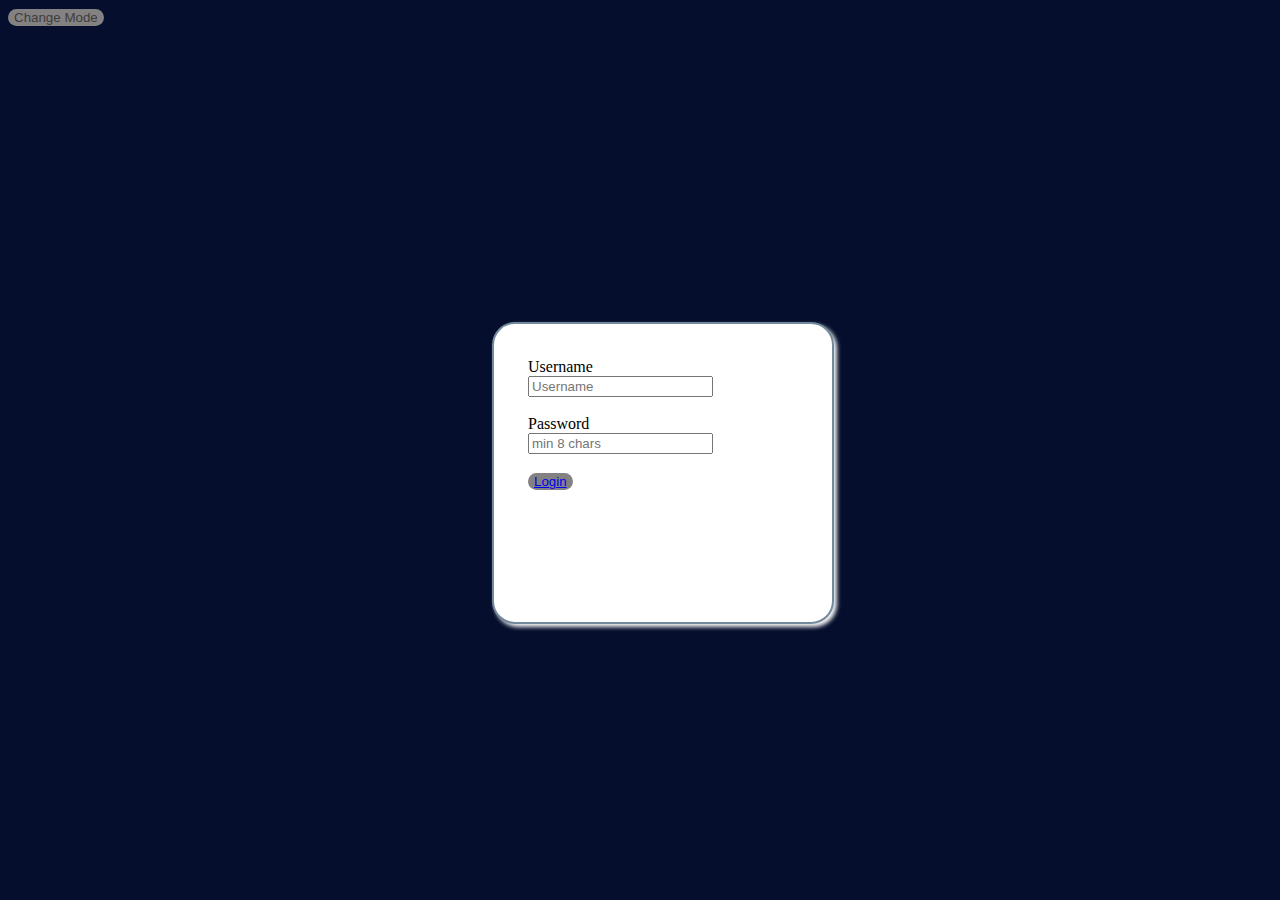
<file: Login.html>
<!DOCTYPE html>
<html lang="en">
<head>
    <meta charset="UTF-8">
    <meta name="viewport" content="width=device-width, initial-scale=1.0">
    <title>clg project</title>
    <link rel="stylesheet" href="login.css">
</head>
<body>
    <div class="modechanger">
        <button id="mode">Change Mode</button>
    </div>
</form>
<form action="connect.php" >
    <div class="container2">
        <label for="Username">Username</label><br>
        <input type="text" id="Username" placeholder="Username" name="Username" required><br><br>
        <label for="password">Password</label><br>
        <input type="password" id="password" placeholder="min 8 chars" name="password" required><br><br>
        <button><a href="playzone.html">Login</a> </button>
    </div>
</form>
<script>
    let modeBtn = document.querySelector("#mode");
let currMode = "light"; // current mode is light

modeBtn.addEventListener("click", () => {
    if (currMode === "light") {
        currMode = "dark";
        document.querySelector("body").style.backgroundColor = "black";
    } else {
        currMode = "light";
        document.querySelector("body").style.backgroundColor = "#1b2141";

    }
    console.log(currMode);
});

</script>
</body>
</html>
</file>
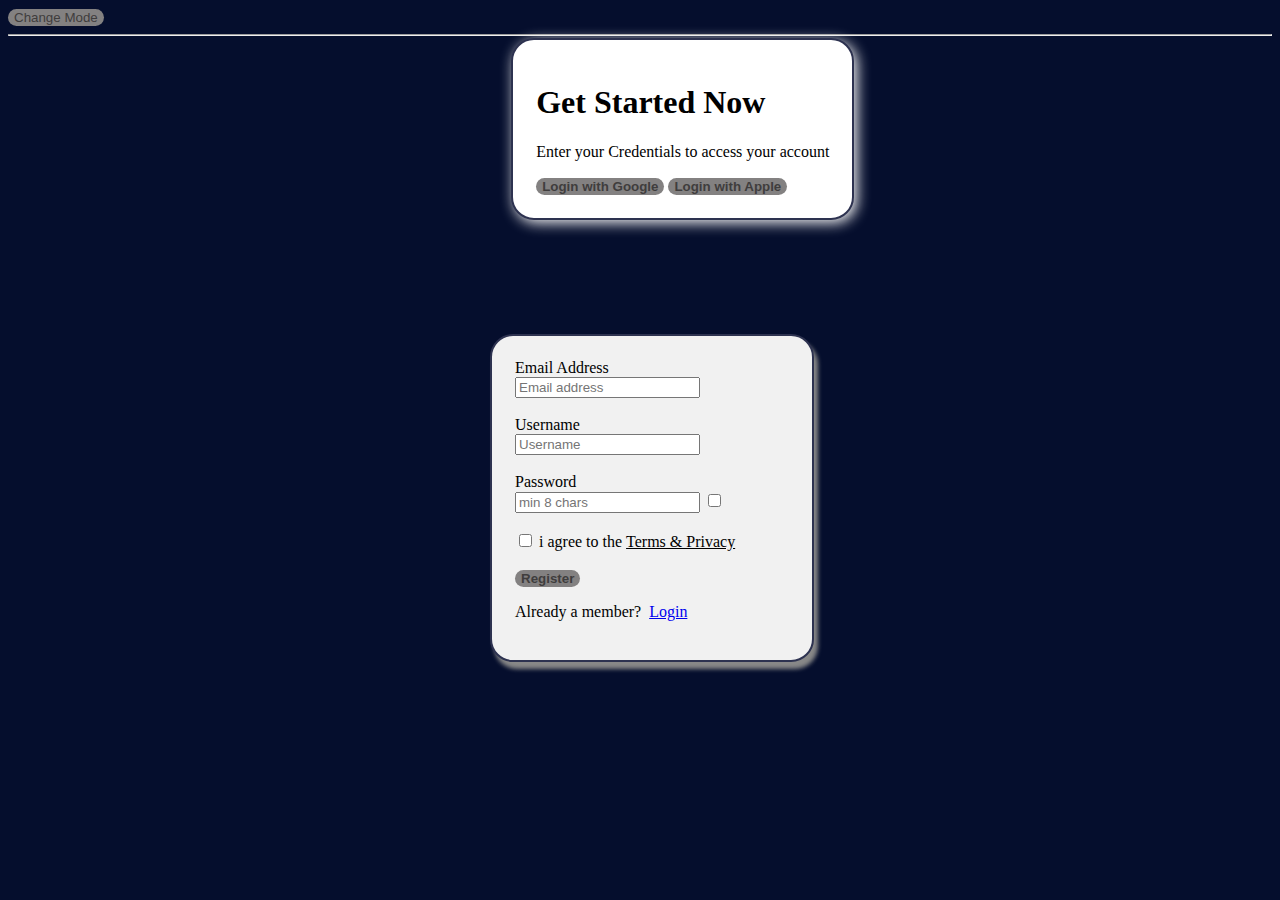
<file: Register.html>
<!DOCTYPE html>
<html lang="en">

<head>
    <meta charset="UTF-8">
    <meta name="viewport" content="width=device-width, initial-scale=1.0">
    <title>clg project</title>
    <link rel="stylesheet" href="Register.css">
</head>

<body>
    <div class="modechager">
        <button id="mode">Change Mode</button>
    </div>
    <div class="cc">
        <h1>Get Started Now</h1>
        <p>Enter your Credentials to access your account</p>
        <button><b>Login with Google</b></button>
        <button><b>Login with Apple</b></button>
    </div>
    <hr>
   
    <form  name="frmContact" class="needs-validation " method="post" action="contact.php">
        <div class="container1">
            <div class="rotating-border">


            <label for="email address">Email Address</label><br>
            <input type="email" id="Email address" name="EmailAddress"  placeholder="Email address" required><br><br>
            <label for="Username">Username</label><br>
            <input type="text" id="Username" name="UserName" placeholder="Username" required><br><br>
            <label for="password">Password</label><br>
            <input type="password" id="password" name="Password" placeholder="min 8 chars" minlength="8" required>
            <input type="checkbox" id="showPassword" onclick="togglePassword()"> <br><br>
            <input type="checkbox" name="checkbox" required>
            <span>i agree to the</span>&nbsp;<span1"><u>Terms & Privacy</u></span1>
                <br><br>

               <button><b>Register</b></a></button>
              
                <p>Already a member?&nbsp;
                    <a href="Login.html">Login</a>
                </div>
        </div>
        </div>
    </form>
    <script>
        let modeBtn = document.querySelector("#mode");
let currMode = "light"; // current mode is light

modeBtn.addEventListener("click", () => {
    if (currMode === "light") {
        currMode = "dark";
        document.querySelector("body").style.backgroundColor = "black";
    } else {
        currMode = "light";
        document.querySelector("body").style.backgroundColor = "#1b2141";
    }
    console.log(currMode);
});

    </script>
</body>

</html>
</file>
<file: login.css>
body {
  background-color: #050e2d;
}

.container2 {
  background-color: white;
  height: 230px;
  width: 270px;
  border: 2px solid rgb(115, 138, 157);
  margin: 23px;
  padding: 34px;
  border-radius: 23px;
  box-shadow: 3px 3px 4px whitesmoke;
  display: ruby-text;
  justify-content: center;
  align-items: center;
  position: absolute;
  top: 50%;
  left: 50%;
  transform: translate(-50%, -50%);

}
/* button{
  background-color:whitesmoke;
  
}
button a{
  text-decoration: none;
}
.container2 button :hover{
  background-color: #1aeeef;
  font-weight: bolder;
} */
button{
  background-color: rgb(131, 129, 129); 
  border: 2px dotted rgb(94, 94, 206);
  color: rgb(63, 61, 61);
  border-radius: 34em;
  border: none;
  position: relative;
  cursor: pointer;
  overflow: hidden;
  z-index: 1;
  box-shadow: 6px 6px 12px #c5c5c5, -6px -6px -12px white;

}
button::before {
  content: '';
  width: 0;
  height: 3em;
  border-radius: 30em;
  position: absolute;
  top: 0;
  left: 0;
  background-image: linear-gradient(to right, #fd850f 0%, #f9f049 100%);
  transition: .5s ease;
  display: block;
  z-index: -1;

}
button:hover::before {
  width: 9em;

}
</file>
<file: Register.css>
body{
    background-color: #050e2d;
}
.cc{
    background-color: #fff;
    border: 2px solid #2d3250;
    margin: 12px;
    padding: 23px;
    border-radius: 23px ;
    position: absolute;
    left: 39%;
    color: black;
    box-shadow: 3px 3px 14px whitesmoke;
}
.container1{
    border: 2px solid #2d3250;
    margin: 12px;
    padding: 23px;
    border-radius: 23px ;
    width: 274px;
    box-shadow: 4px 7px 4px #888888;
    background-color: #f1f1f1;
    align-items: center;
    position: absolute;
    top: 54%;
    left: 50%;
    transform: translate(-50%, -50%);
   
    
}

button{
    background-color: rgb(131, 129, 129); 
    border: 2px dotted rgb(94, 94, 206);
    color: rgb(63, 61, 61);
    border-radius: 34em;
    border: none;
    position: relative;
    cursor: pointer;
    overflow: hidden;
    z-index: 1;
    box-shadow: 6px 6px 12px #c5c5c5, -6px -6px -12px white;

}
button::before {
    content: '';
    width: 0;
    height: 3em;
    border-radius: 30em;
    position: absolute;
    top: 0;
    left: 0;
    background-image: linear-gradient(to right, #fd850f 0%, #f9f049 100%);
    transition: .5s ease;
    display: block;
    z-index: -1;

}
button:hover::before {
    width: 9em;

}
/* button :hover{
    background-color: gray;
    color: #2d3250;
    border: 2px solid blue;
} */
</file>
